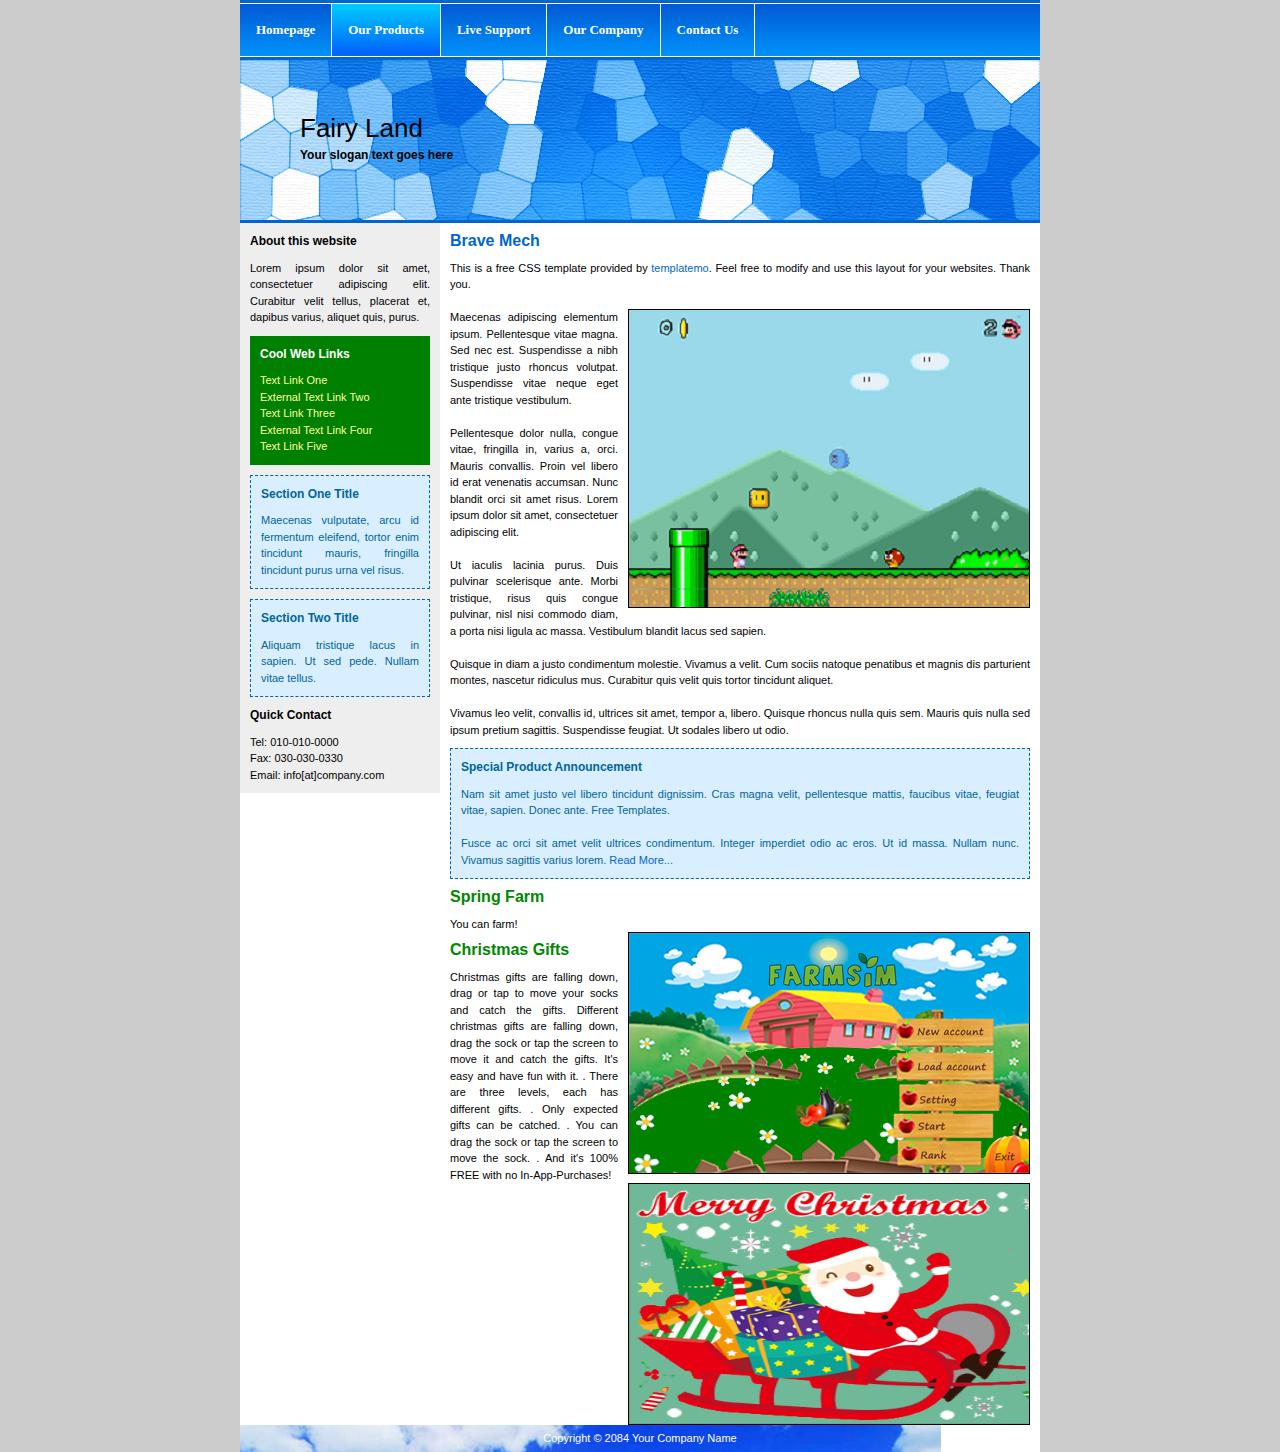
<file: index.html>
<!DOCTYPE html PUBLIC "-//W3C//DTD XHTML 1.0 Transitional//EN" "http://www.w3.org/TR/xhtml1/DTD/xhtml1-transitional.dtd">
<html xmlns="http://www.w3.org/1999/xhtml">
<head>
<meta http-equiv="Content-Type" content="text/html; charset=utf-8" />
<title>free template three by templatemo</title>
<meta name="keywords" content="" />
<meta name="description" content="" />
<link href="templatemo_style.css" rel="stylesheet" type="text/css" />
</head>

<body>

<div id="templatemo_container">
    <div class="templatemo_line"></div>   
    <div>
        <ul class="solidblockmenu">
          <li><a href="#">Homepage</a></li>
          <li><a href="#" class="current">Our Products</a></li>
          <li><a href="#">Live Support</a></li>
          <li><a href="#">Our Company</a></li>
          <li><a rel="nofollow" href="http://www.templatemo.com/contact">Contact Us</a></li>
        </ul>
	</div>
  <div class="templatemo_line"></div> 
  <div id="templatemo_header">
  <div id="templatemo_site_title">Fairy Land</div>
  <div id="templatemo_site_slogan">Your slogan text goes here</div>
  </div>
  
  <div class="templatemo_line"></div>    
	
    <div id="templatemo_content">

    <div id="templatemo_left_column">
    	<div class="text_area" align="justify">
        <div class="subtitle">About this website</div>
          Lorem ipsum dolor sit amet, consectetuer  adipiscing elit. Curabitur velit tellus, placerat et, dapibus varius,  aliquet quis, purus.<br />
      </div>
   	  <div class="section_box">
        <div class="subtitle">Cool Web Links</div>
          <a href="#">Text Link One</a><br />
          <a href="#">External Text Link Two</a><br />
          <a href="#">Text Link Three</a><br />
          <a href="#">External Text Link Four</a><br />
          <a href="#">Text Link Five</a><br />
      </div>
      
      <div class="section_box3" align="justify">
        <div class="subtitle">Section One Title</div>
        Maecenas vulputate, arcu id fermentum eleifend, tortor enim tincidunt mauris, fringilla tincidunt purus urna vel risus.<br />
   	  </div>
      <div class="section_box3" align="justify">
        <div class="subtitle">Section Two Title</div>    
        Aliquam tristique lacus in sapien. Ut sed pede. Nullam vitae tellus.<br />
      </div>   
      <div class="text_area" align="justify">
        <div class="subtitle">Quick Contact</div>
          Tel: 010-010-0000<br />
          Fax: 030-030-0330<br />
          Email: info[at]company.com<br />
      </div>
      </div>
      
      <div id="templatemo_right_column">
   	 		<div class="text_area" align="justify">
      
<div class="title"><a href="BraveMech/index.html">Brave Mech</a></div>
This is a free CSS  template provided by <a rel="nofollow" href="http://www.templatemo.com" target="_parent">templatemo</a>. Feel free to modify and use this layout for your websites. Thank you.<br />
<br />
<img src="images/BraveMech.png" title="Strawberry" width="400" height="297" class="templatemo_pic" />Maecenas adipiscing elementum ipsum. Pellentesque vitae magna. Sed nec est. Suspendisse a nibh tristique justo rhoncus volutpat. Suspendisse vitae neque eget ante tristique vestibulum. <br />
<br />
Pellentesque dolor nulla, congue vitae, fringilla in, varius a, orci. Mauris convallis. Proin vel libero id erat venenatis accumsan. Nunc blandit orci sit amet risus. Lorem ipsum dolor sit amet, consectetuer adipiscing elit. <br />
<br />
Ut iaculis lacinia purus. Duis pulvinar scelerisque ante. Morbi tristique, risus quis congue pulvinar, nisl nisi commodo diam, a porta nisi ligula ac massa. Vestibulum blandit lacus sed sapien.

<br />
<br />
Quisque in diam a justo condimentum molestie. Vivamus a velit. Cum sociis natoque penatibus et magnis dis parturient montes, nascetur ridiculus mus. Curabitur quis velit quis tortor tincidunt aliquet. <br />
<br />
Vivamus leo velit, convallis id, ultrices sit amet, tempor a, libero. Quisque rhoncus nulla quis sem. Mauris quis nulla sed ipsum pretium sagittis. Suspendisse feugiat. Ut sodales libero ut odio. 
<div class="section_box2" align="justify">
        <div class="subtitle">Special Product Announcement</div>
	    	    Nam sit amet justo vel libero tincidunt dignissim. Cras magna velit,  pellentesque mattis, faucibus vitae, feugiat vitae, sapien. Donec ante. Free Templates. <br />
	    	    <br />
      Fusce ac orci sit amet velit ultrices condimentum. Integer imperdiet  odio ac eros. Ut id massa. Nullam nunc. Vivamus sagittis varius lorem. <a href="#">Read More...</a><br />
      		</div>
   		</div>   
		<div class="text_area" align="justify">
			<div class="title">Spring Farm</div>
			You can farm!
			<br />
<img src="images/SpringFarm.png" title="Strawberry" width="400" height="240" class="templatemo_pic" />
		</div>
		<div class="text_area" align="justify">
			<div class="title">Christmas Gifts</div>
			Christmas gifts are falling down, drag or tap to move your socks and catch the gifts.

Different christmas gifts are falling down, drag the sock or tap the screen to move it and catch the gifts.
It's easy and have fun with it.



. There are three levels, each has different gifts.

. Only expected gifts can be catched.

. You can drag the sock or tap the screen to move the sock.

. And it's 100% FREE with no In-App-Purchases!
			<br />
<img src="images/santaicon1.png" title="Strawberry" width="400" height="240" class="templatemo_pic" />
	</div>
    </div>
 
	<div id="templatemo_footer" align="center">
    Copyright © 2084 Your Company Name 
    <!-- Credit: www.templatemo.com -->
    </div>
</div>
<!-- templatemo 003 three -->
<!-- 
003 Template 
http://www.templatemo.com/preview/templatemo_003_three
-->
</body>
</html>
</file>
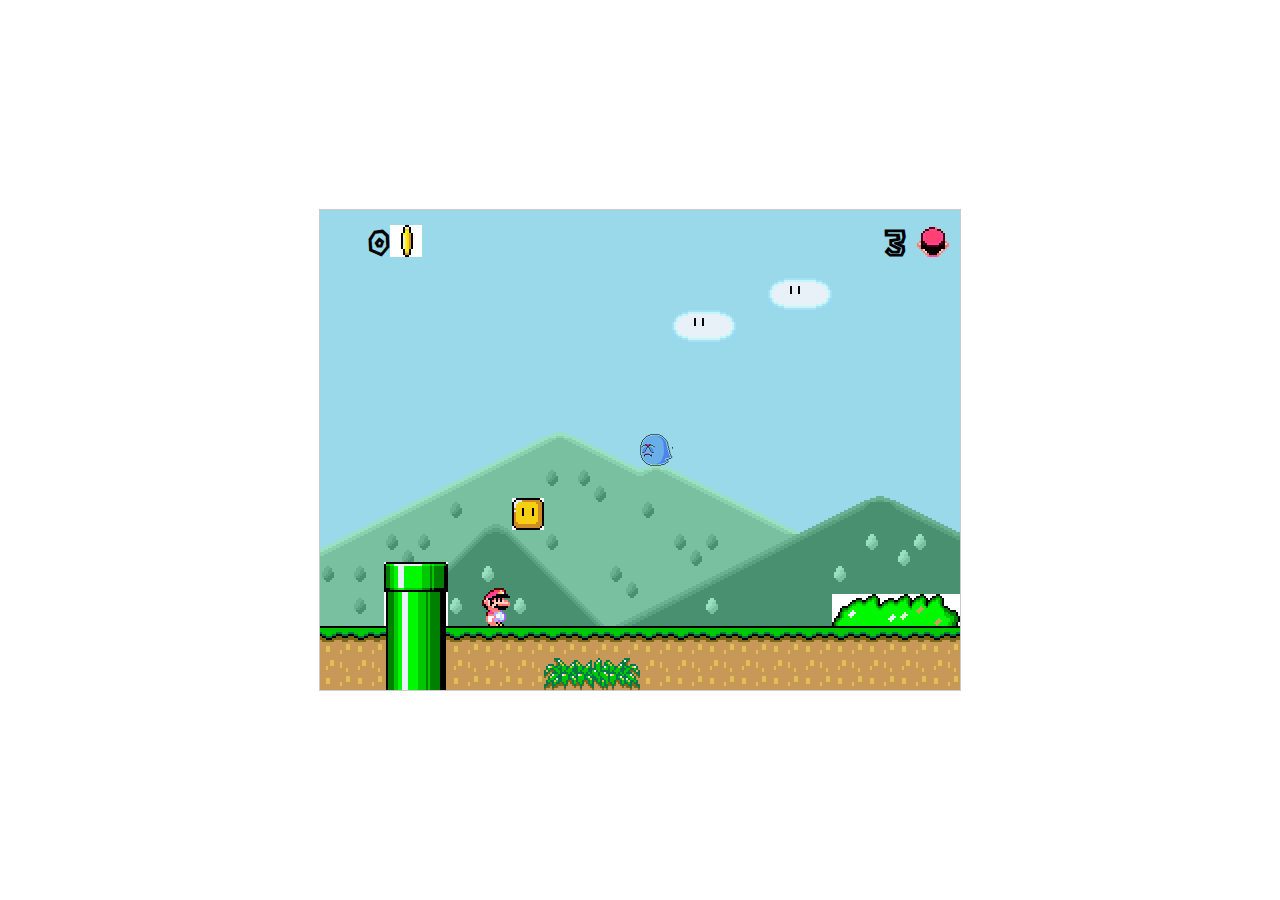
<file: BraveMech/index.html>
﻿<!doctype html>
<html>
<head>
<meta charset=utf-8 />
<title>Super Mario HTML5 Test</title>
<link href="Content/style.css" rel="stylesheet" />
</head>
<body>
<div id="game">
<div id="world">
</div>
<div id="coinNumber" class="gauge">0</div>
<div id="coin" class="gaugeSprite"></div>
<div id="liveNumber" class="gauge">0</div>
<div id="live" class="gaugeSprite"></div>
</div>
<script src="Scripts/jquery.js"></script>
<script src="Scripts/testlevels.js"></script>
<script src="Scripts/oop.js"></script>
<script src="Scripts/keys.js"></script>
<script src="Scripts/constants.js"></script>
<script src="Scripts/main.js"></script>
<script>
/*
 * -------------------------------------------
 * DOCUMENT READY STARTUP METHOD
 * -------------------------------------------
 */
$(document).ready(function() {
	var keys = new KeyBoard();
	var level = new Level('world');
	
	var nextCampaign = function() {
		level.pause();
		var settings = level.exportSaveGame();		
		level.reset();
		level.load(definedLevels[level.id + 1]);
		level.importSaveGame(settings);		
		level.start();
	};
	
	var gameOver = function() {
		level.load(definedLevels[0]);
		level.start();
	};

	level.setInput(keys);
	level.load(definedLevels[0]);
	level.setDeadCallback(gameOver);
	level.setNextCallback(nextCampaign);
	level.start();
});
</script>
</body>
</html>
</file>
<file: templatemo_style.css>
/* Credit: http://www.templatemo.com */

/* 
003 Template 
http://www.templatemo.com/preview/templatemo_003_three
*/

body {
margin:0;
padding:0;
line-height: 1.5em;
font-family: Verdana, Arial, Helvetica, sans-serif;
font-size: 11px;
background: #CCCCCC;
}
a:link { color: #0066CC; text-decoration: none} 
a:visited { color: #0066CC; text-decoration: none} 
a:active { color: #008000; text-decoration: underline} 
a:hover { color: #008000; text-decoration: underline}

#templatemo_container {
width: 800px;
margin: auto;
background: #FFFFFF;
}
#templatemo_header {
clear: left;
height: 160px;
background: url(images/templatemo_header.jpg) no-repeat;
}
#templatemo_content {
width: 800px;
}
#templatemo_left_column {
background: #EEEEEE;
float: left;
width: 200px;
min-height: 400px;
}
#templatemo_right_column {
float: left;
width: 600px;
min-height: 400px;
}
#templatemo_footer {
clear: left;
background: url(images/spring_footer.png) no-repeat;
padding: 5px;
color: #FFFFFF;
}
#templatemo_footer a {
color: #FFFFFF;
}
#templatemo_site_title {
padding-top: 60px;
padding-left: 60px;
font-family: Verdana, Arial, Helvetica, sans-serif;
font-size: 26px;
color: #000000;
}
#templatemo_site_slogan {
padding-top: 10px;
padding-left: 60px;
font-family: Verdana, Arial, Helvetica, sans-serif;
font-weight: bold;
font-size: 12px;
color: #000000;
}
.templatemo_line {
clear: left;
height: 3px;
background: #0066CC;
}
.templatemo_pic {
float: right;
margin-left: 10px; 
border: 1px solid #000000;
}
.section_box {
margin: 10px;
padding: 10px;
background: #008000;
color: #FFFFFF;
}
.section_box a {
color: #FFFF99;
}
.section_box a:hover {
color: #99FFFF;
}
.section_box2 {
margin-top: 10px;
padding: 10px;
border: 1px dashed #0066AA;
background: #D9EEFF;
color: #006699;
}
.section_box3 {
margin: 10px;
padding: 10px;
border: 1px dashed #0066AA;
background: #D9EEFF;
color: #006699;
}
.text_area {
margin: 10px;
}
.title {
padding-bottom: 10px;
font-size: 16px;
font-weight: bold;
color: #008800;
}
.subtitle {
padding-bottom: 10px;
font-size: 12px;
font-weight: bold;
}

/* Menu Credits: Dynamic Drive CSS Library */
/* URL: http://www.dynamicdrive.com/style/ */
.solidblockmenu{
margin: 0;
padding: 0;
float: left;
font: bold 13px Verdana;
width: 100%;
border: 1px solid #FFFFFF;
border-width: 1px 0;
background: black url(images/blockdefault.gif) center center repeat-x;
}
.solidblockmenu li{
display: inline;
}
.solidblockmenu li a{
float: left;
color: white;
padding: 18px 16px;
text-decoration: none;
border-right: 1px solid white;
}
.solidblockmenu li a:visited{
color: white;
}
.solidblockmenu li a:hover, .solidblockmenu li .current{
color: white;
background: transparent url(images/blockactive.gif) center center repeat-x;
}
p.iepara{
padding-top: 1em;
}
</file>
<file: BraveMech/Content/style.css>
﻿@font-face {
   font-family: 'SMB';
   src: local('Super Mario Bros.'),
        url('fonts/Super Mario Bros.ttf') format('truetype');
   font-style: normal;
}

#game, #edit {
	height: 480px; width: 640px; position: absolute; left: 50%; top: 50%;
	margin-left: -321px; margin-top: -241px; border: 1px solid #ccc; overflow: hidden;
}
#tool {
	width: 640px; position: absolute; left: 50%; top: 50%; margin-left: -321px;
	margin-top: 282px; height: 128px; background: #ddd; border: 1px solid #ccc;
}
#world { 
	margin: 0; padding: 0; height: 100%; width: 100%; position: absolute;
	bottom: 0; left: 0; z-index: 0;
}
#edit_world, #tool_world { 
	margin: 0; padding: 0; position: relative; top: 0; left: 0; height: 100%; width: 100%;
}
.gauge {
	margin: 0; padding: 0; height: 50px; width: 70px; text-align: right; font-size: 2em;
	font-weight: bold; position: absolute; top: 17px; right: 52px; z-index: 1000;
	position: absolute; font-family: 'SMB';
}
.gaugeSprite {
	margin: 0; padding: 0; z-index: 1000; position: absolute;
}
#coinNumber {
	left: 0;
}
#liveNumber {
	right: 52px;
}
#coin {
	height: 32px; width: 32px; background-image : url(mario-objects.png);
	background-position: 0 0; top: 15px; left: 70px;
}
#live {
	height: 40px; width: 40px; background-image : url(mario-sprites.png);
	background-position : 0 -48px; top: 12px; right: 8px;
}
.figure, .tool {
	margin: 0; padding: 0; z-index: 99; position: absolute;
}
.matter {
	margin: 0; padding: 0; z-index: 95; position: absolute; width: 32px; height: 32px;
}
.gameover {
    margin: 0; height: 480px; width: 640px; background-color: rgba(0,218,255,0.7);
	position: absolute; top: 0;	z-index: 1001; text-align: center; color: #ffcd2c;
	font-family: 'SMB'; font-size: 44px; font-weight: bold; line-height: 480px;
}
.grid {
	margin: 0; padding: 0; z-index: 150; position: absolute; top: 0; left: 0;
}
.block {
	z-index: 100;
}
.speech-bubble {
    position: absolute; padding: 20px; margin: 1em 0 3em; color: #000; background: #fdfdfd; text-align: center;
    border-radius: 100px; width: 160px; height: 25px; z-index: 100; font-size: 1.3em; border: 1px solid #ccc;
}
.speech-bubble:after {
    content: ""; display: block; position: absolute; bottom: -14px; left: 92px; width: 0;
    border-width: 15px 15px 0; border-style: solid; border-color: #fdfdfd transparent;
}
</file>
